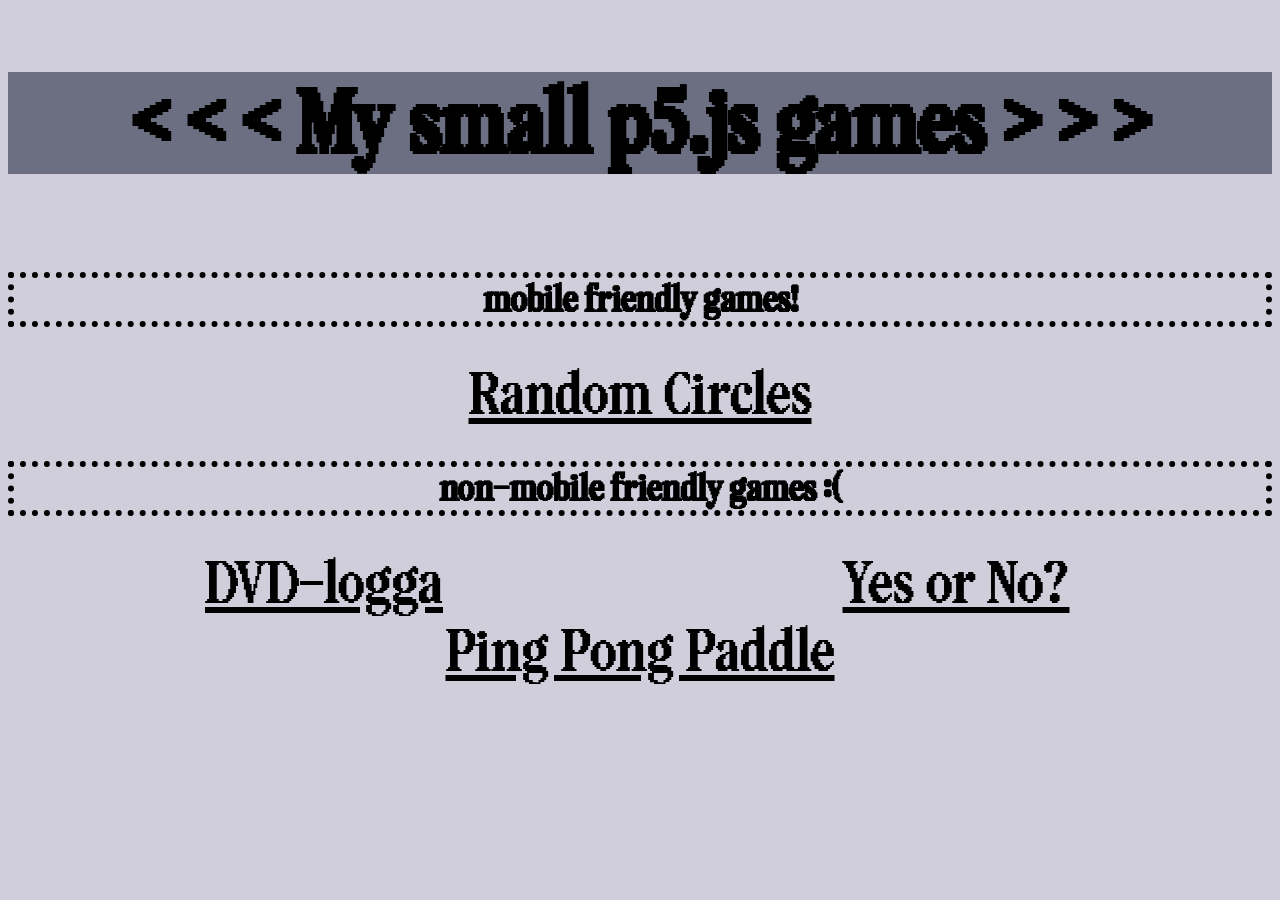
<file: index.html>
<!DOCTYPE html>
<html lang="en">
<head>
    <meta charset="UTF-8">
    <meta name="viewport" content="width=device-width, initial-scale=1.0">
    <title>My small p5.js games!</title>
    <link rel="stylesheet" href="style.css">
</head>
<body>
    <h1>< < < My small p5.js games > > ></h1>
    <h2>mobile friendly games!</h2>
    <a href="./Random-Circles/"> Random Circles</a>
    <h2>non-mobile friendly games :(</h2>
    <a href="./DVD-logga/"> DVD-logga</a>
    <a href="./Yes-or-No/"> Yes or No?</a>
    <a href="./Ping-Pong/"> Ping Pong Paddle</a>
</body>
</html>
</file>
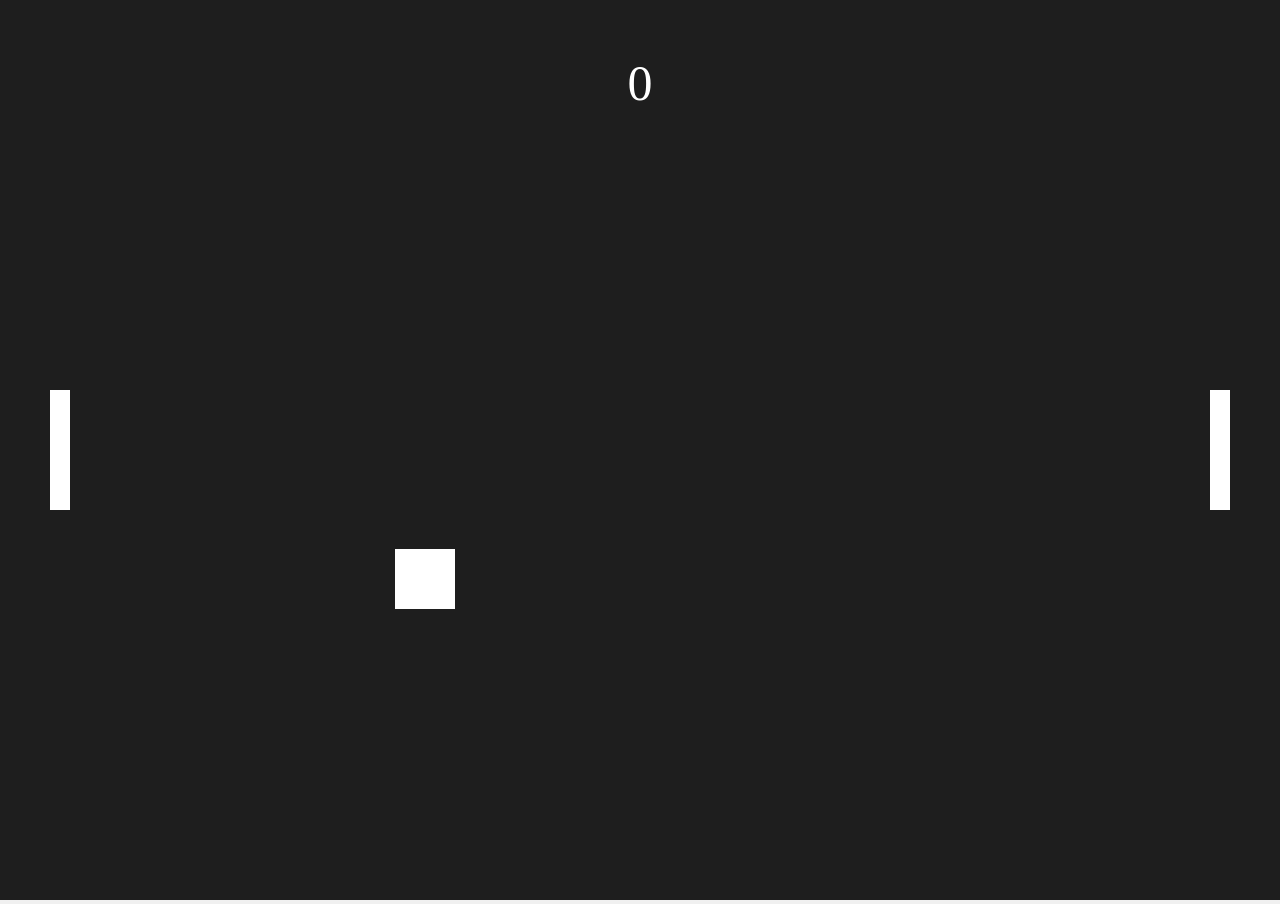
<file: Ping-Pong/index.html>
<!DOCTYPE html>
<html lang="en">
<head>
    <meta charset="UTF-8">
    <meta name="viewport" content="width=device-width, initial-scale=1.0">
    <title>Ping-Pong</title>
    <link rel="stylesheet" href="css/style.css">
    <script src="js/p5.js"></script>
    <script src="js/addons/p5.sound.min.js"></script>
</head>
<body>
    <script src="sketch.js"></script>
</body>
</html>
</file>
<file: style.css>
@font-face {
  font-family: Pixelta; /* set name */
  src: url(Pixelta.ttf); /* url of the font */
}

body{
    background-color: rgba(30, 21, 84, 0.208);
    display:flex;
    flex-direction: row;
    flex-wrap: wrap;
    text-align: center;
    font-family: 'Pixelta';
    color: black;  
}
a{

    flex:50%;
    font-size: 4rem;
    color: black;  

}


h1  {
    flex:100%;
    font-size: 6rem;
    background-color: rgba(14, 23, 45, 0.514);
}

h2  {
    flex:100%;
    font-size: 2.5rem;
    border-style: dotted;
    border-width: 6px;
}


@media screen and (max-width: 700px) {
  h1 {
    font-size: 2rem;
  }
}
</file>
<file: Ping-Pong/css/style.css>
* {
    margin: 0;
    padding: 0;
    box-sizing: border-box;
}

body {
    display: flex;
    justify-content: center;
    align-items: center;
    min-height: 100vh;
    background: #f0f0f0;
    overflow: hidden;
}
</file>
